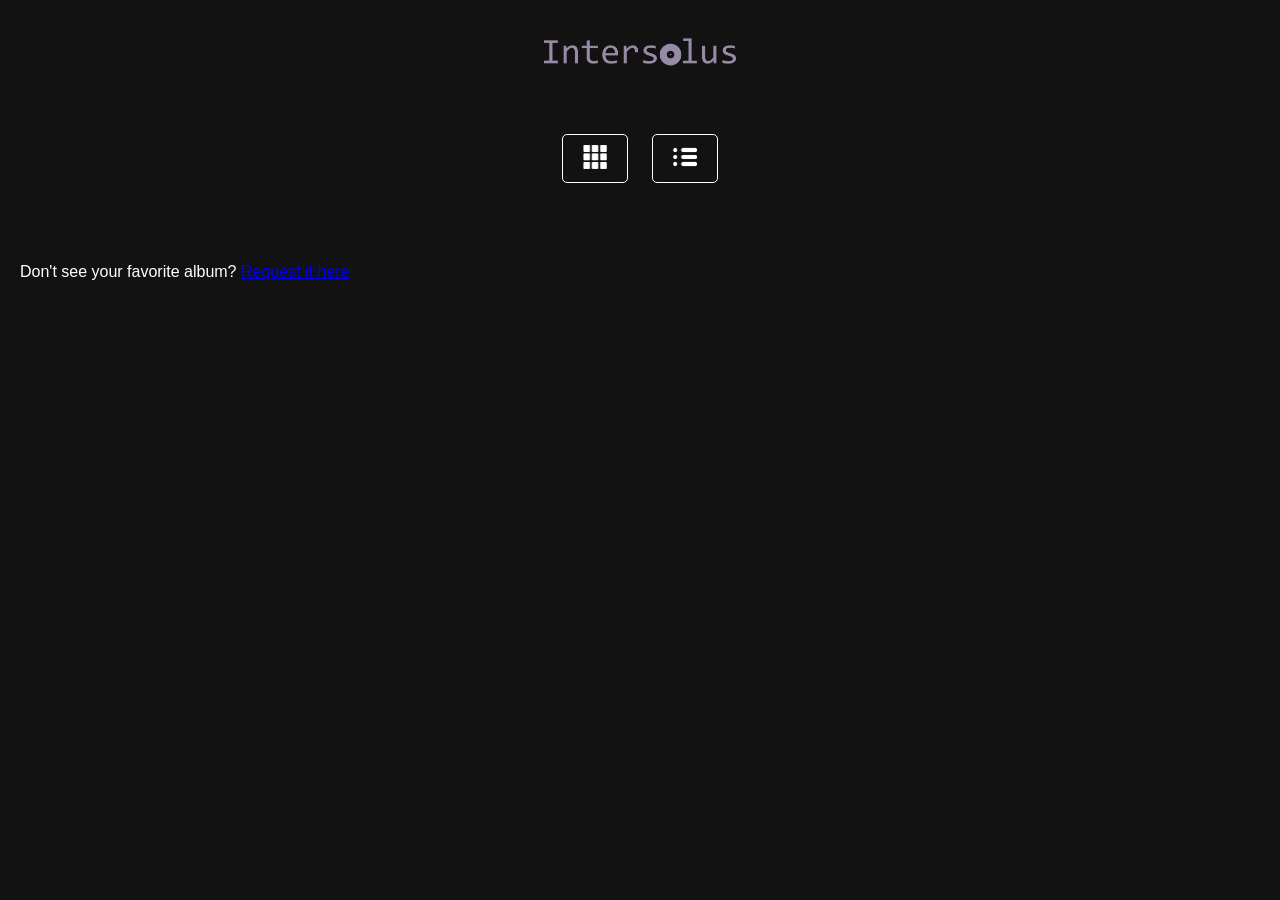
<file: index.html>
<!DOCTYPE html>
<html>
<head>
    <meta charset="utf-8">
    <title>Intersolus</title>
    <link rel="stylesheet" href="static/main.css" />
    <link rel="icon" type="image/x-icon" href="static/icon.png">
</head>
<body>
    <div class="header-content">
    <img src="static/logo.png" alt="Logo" class="logo">
    </div>

    <div class="view-options">
        <button onclick="setView('grid')"><img src="static/gridview.png" width="24" height="24"></button>
        <button onclick="setView('list')"><img src="static/listview.png" width="24" height="24"></button>
    </div>

    <div id="album-container" class="view-grid">

    

    </div> 

    <div class="footer">
        <p>Don't see your favorite album? <a href="https://github.com/Intersal/Intersolus/issues/new?title=Album%20Request&body=Please%20add%20this%20album..." target="_blank">Request it here</a></p>
    </div>

    <script>
        function toggleAlbum(element) {
            element.classList.toggle("open");
        }

        function setView(viewType) {
            const container = document.getElementById('album-container');
            if (!container) {
                console.error("Album container not found!");
                return;
            }
            if (viewType === 'grid') {
                container.classList.remove('view-list');
                container.classList.add('view-grid');
            } else if (viewType === 'list') {
                container.classList.remove('view-grid');
                container.classList.add('view-list');
            }
        }
    </script>
</body>
</html>
</file>
<file: static/main.css>
body {
    font-family: 'Segoe UI', Tahoma, Geneva, Verdana, sans-serif;
    background-color: #121212;
    color: #ffffff;
    margin: 0;
    padding: 20px;
    line-height: 1.6;
}

.header-content {
    display: flex;
    flex-direction: column;
    align-items: center;
    margin-bottom: 40px; 
}

.logo {
    display: block;
    max-width: 15vw; 
    width: auto;
    height: auto;
    
    margin-bottom: 10px;
}

h1 {
    text-align: center;
    color: #ffffff;
    font-size: 2.5em;
    margin-bottom: 40px;
    text-shadow: 0 0 10px rgba(255, 255, 255, 0.1);
}

.view-options {
    text-align: center;
    margin-bottom: 20px;
}

.view-options button {
    background: none;
    border: 1px solid #ffffff;
    color: #ffffff;
    padding: 10px 20px;
    margin: 0 10px;
    border-radius: 5px;
    cursor: pointer;
    transition: background-color 0.3s, color 0.3s;
}

.view-options button:hover {
    background-color: #898989;
    color: #121212;
}

.album {
    background-color: #1e1e1e;
    border-radius: 12px;
    padding: 20px;
    margin-bottom: 30px;
    box-shadow: 0 4px 8px rgba(0, 0, 0, 0.3);
    transition: transform 0.2s, box-shadow 0.2s;
    
    cursor: pointer;
}

.track-list {
    display: none;
    margin-top: 15px;
}

.album.open .track-list {
    display: block !important;
    animation: fadeIn 0.3s;
}

.arrow {
    display: block;
    text-align: center;
    color: #ffffff;
    font-size: 1.2rem;
    margin-top: 10px;
    transition: transform 0.3s ease;
}

.album.open .arrow {
    transform: rotate(180deg);
}

@keyframes fadeIn {
    from { opacity: 0; transform: translateY(-10px); }
    to { opacity: 1; transform: translateY(0); }
}

.album:hover {
    transform: translateY(-5px);
}

.album h2 {
    color: #ffffff;
    font-size: 1.5em;
    margin-top: 0;
    margin-bottom: 15px;
    text-align: center;
}

.Albumcover {
    display: block;
    margin: 0 auto 15px;
    max-width: 200px;
    height: auto;
    border-radius: 8px;
    box-shadow: 0 2px 4px rgba(0, 0, 0, 0.5);
}

ul {
    list-style-type: none;
    padding: 0;
    margin: 0;
}

li {
    background-color: #2a2a2a;
    margin-bottom: 10px;
    padding: 10px;
    border-radius: 6px;
    display: flex;
    align-items: center;
    justify-content: space-between;
}

li:hover {
    background-color: #333333;
}

.track-title {
    flex-grow: 1;
    font-weight: bold;
}

audio {
    margin-right: 10px;
    max-width: 200px;
}

a img {
    width: 24px;
    height: 24px;
    opacity: 0.7;
    transition: opacity 0.2s;
}

a img:hover {
    opacity: 1;
}

@media (max-width: 768px) {
    body {
        padding: 10px;
    }

    h1 {
        font-size: 2em;
    }

    .album {
        padding: 15px;
    }

    li {
        flex-direction: column;
        align-items: flex-start;
    }

    audio {
        margin-top: 10px;
        margin-right: 0;
        max-width: 100%;
    }
}




#album-container.view-grid {
    display: flex;
    flex-wrap: wrap;
    justify-content: center;
    gap: 30px; 
    padding: 20px;
}

#album-container.view-grid .album {
    width: 280px; 
    padding: 15px;
    transition: none; 
}

#album-container.view-grid .album:hover {
    transform: none;
    background-color: #1b1b1b ;
}

#album-container.view-grid .Albumcover {
    max-width: 100%; 
    max-height: 200px; 
    margin: 0 auto 10px;
}


#album-container.view-grid .track-list {
    display: none; 
}
#album-container.view-grid .arrow {
    display: block;
}


#album-container.view-list {
    display: block; 
    padding: 0 10%; 
}

#album-container.view-list .album {
    width: 100%;
    max-width: 800px; 
    margin-left: auto;
    margin-right: auto;
    margin-bottom: 25px;
}

#album-container.view-list .Albumcover {
    float: left;
    max-width: 100px; 
    margin-right: 15px;
}

#album-container.view-list .album:after {
    content: "";
    display: table;
    clear: both;
}


#album-container.view-list .arrow {
    display: block;
    text-align: center;
    color: #ffffff;
    font-size: 1.2rem;
    margin-top: 10px;
    transition: transform 0.3s ease;
}


#album-container.view-list .album.open .arrow {
    transform: rotate(180deg);
}

#album-container.view-list .track-list {
    display: none; 
    margin-top: 15px;
}

#album-container.view-list .album.open .track-list {
    display: block;
    animation: fadeIn 0.3s;
}
</file>
